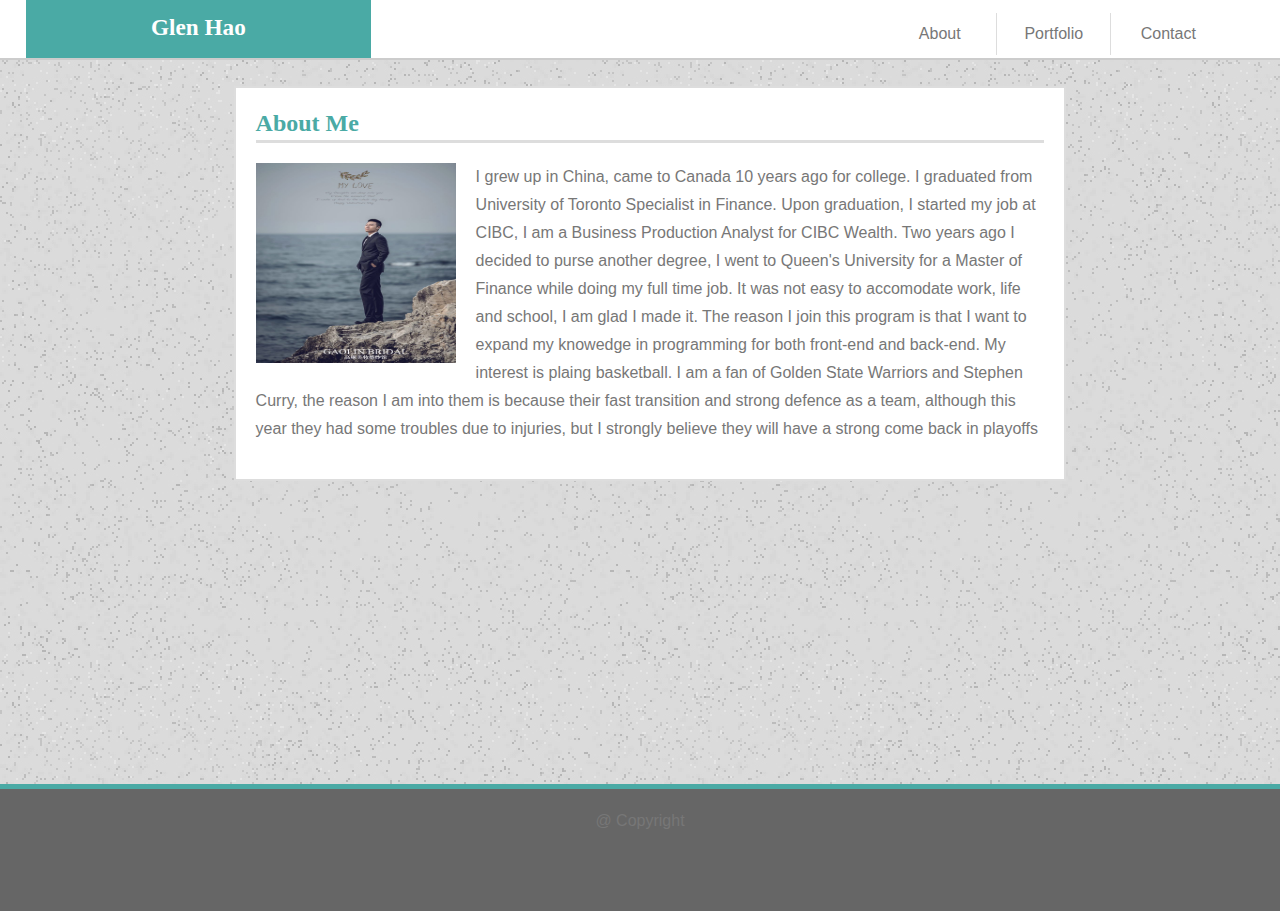
<file: index.html>
<!DOCTYPE html>
<html lang="en-us">
<head>

	<meta name="viewport" content="width=device-width, initial-scale=1">

    <meta charset="UTF-8">
	<title>My Portfolio</title>
	<!-- Linking CSS -->
	<link rel="stylesheet" href="assets/style.css">

</head>
<body>

	<div class="header-container">
		<header>Glen Hao</header>

		<nav>
			<ul>
				<li class="border"><a href="index.html">About</a></li>
				<li class="border"><a href="portfolio.html">Portfolio</a></li>
				<li><a href="contact.html">Contact</a></li>
			</ul>
		</nav>
	</div>
	

	<div class="main-container">
		<section id="main-bio">
			<h2>About Me</h2>
			<img id="bio-image" src="assets/image/IMG_4020.jpg" alt="Glen">
			<p>
				I grew up in China, came to Canada 10 years ago for college. I graduated from University of Toronto Specialist in Finance.
				Upon graduation, I started my job at CIBC, I am a Business Production Analyst for CIBC Wealth. Two years ago I decided to purse
				another degree, I went to Queen's University for a Master of Finance while doing my full time job. It was not easy to accomodate 
				work, life and school, I am glad I made it. The reason I join this program is that I want to expand my knowedge in programming for both
				front-end and back-end. 
				My interest is plaing basketball. I am a fan of Golden State Warriors and Stephen Curry, the reason I am into them is because their	
				fast transition and strong defence as a team, although this year they had some troubles due to injuries, but I strongly believe they will have
				a strong come back in playoffs
			
			</p>
    	</section>

	</div>

	<footer>&#64; Copyright</footer>
</body>
</file>
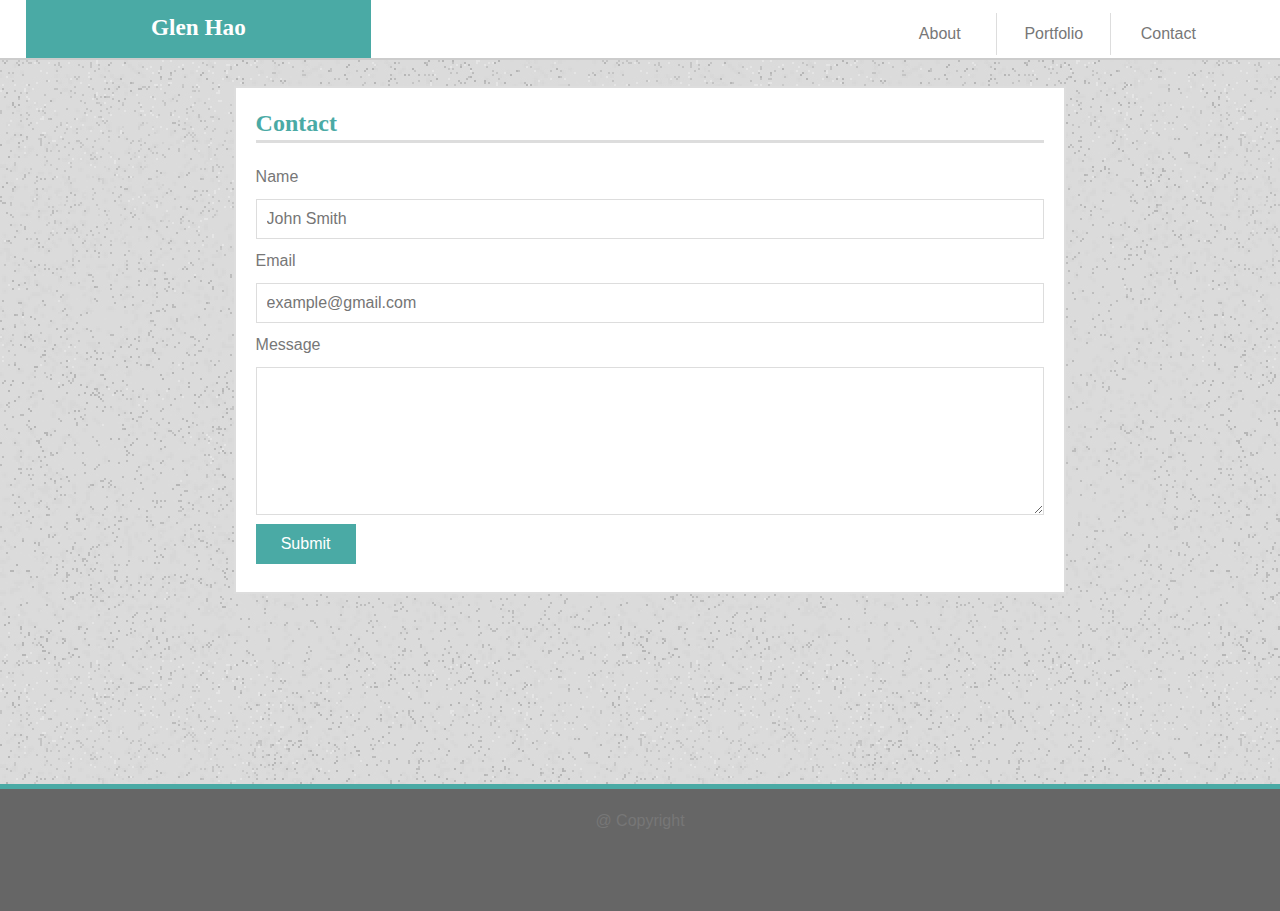
<file: contact.html>
<!DOCTYPE html>
<html lang="en-us">
<head>
	<!-- Document responsive across devices. -->
	<meta name="viewport" content="width=device-width, initial-scale=1">
	<!-- Document's character set. -->
    <meta charset="UTF-8">
	<title>My Portfolio</title>
	<!-- Linking CSS -->
	<link rel="stylesheet" type="text/css" href="assets/style.css">

</head>
<body>
		
	<div class="header-container">
		<header>Glen Hao</header>

		<nav>
			<ul>
				<li class="border"><a href="index.html">About</a></li>
				<li class="border"><a href="portfolio.html">Portfolio</a></li>
				<li><a href="contact.html">Contact</a></li>
			</ul>
		</nav>
	</div>
	
	<div class="main-container">
		<section id="contact-form">
			<h2>Contact</h2>
			<form id="contact" action="login.php" method="post">    
				<label for="name">Name</label><br>
				<input id="name" type="text" autocomplete="username" placeholder="John Smith" required><br>
				<label for="email">Email</label><br>
				<input id="email" type="email" name="email" autocomplete="email"
					   placeholder="example@gmail.com" required><br>
				<label for="textfield">Message</label><br>
				<textarea id="textfield" rows="7"></textarea><br>
				<button class="button" type="submit" name="submit">Submit</button>
			</form>
    	</section>

    
	</div>

	<footer>&#64; Copyright </footer>
</body>
</html>
</file>
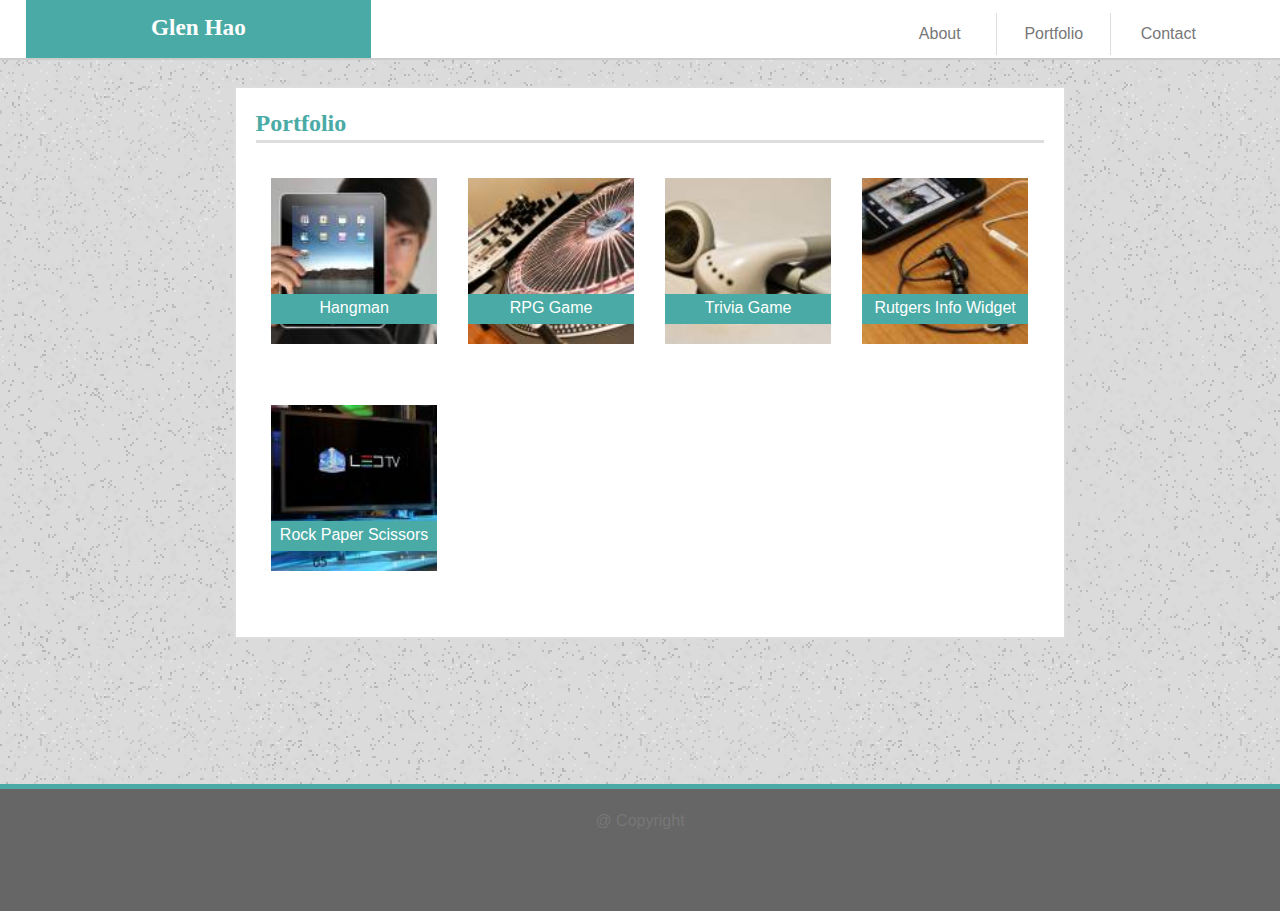
<file: portfolio.html>
<!DOCTYPE html>
<html lang="en-us">
<head>
	<meta name="viewport" content="width=device-width, initial-scale=1">
    <meta charset="UTF-8">
	<title>My Portfolio</title>
	<!-- Linking CSS -->
    <link rel="stylesheet" href="assets/style.css">
</head>
<body>

	<div class="header-container">
		<header>Glen Hao</header>

		<nav>
			<ul>
				<li class="border"><a href="index.html">About</a></li>
				<li class="border"><a href="portfolio.html">Portfolio</a></li>
				<li><a href="contact.html">Contact</a></li>
			</ul>
		</nav>
	</div>

	<div class="main-container">
		<section id="project-portfolio">
            <h2>Portfolio</h2>
            
			<ul class="project">
				<li class="box"><div><img class="project" src="assets/image/Hangman.jpg" alt="Project 1"><span class="project-title">Hangman</span></div></li>
				<li class="box"><div><img class="project" src="assets/image/RPG Game.jpg" alt="Project 1"><span class="project-title">RPG Game</span></div></li>
				<li class="box"><div><img class="project" src="assets/image/Trivia Game.jpg" alt="Project 1"><span class="project-title">Trivia Game</span></div></li>
				<li class="box"><div><img class="project" src="assets/image/Rutgers Info Widget.jpg" alt="Project 1"><span class="project-title">Rutgers Info Widget</span></div></li>
				<li class="box"><div><img class="project" src="assets/image/Rock Paper Scissors.jpg" alt="Project 1"><span class="project-title">Rock Paper Scissors</span></div></li>
			</ul>
    	</section>
    	
	</div>

	<footer>&#64; Copyright</footer>
</body>
</html>
</file>
<file: assets/style.css>
* {
    box-sizing: border-box;
  }

  body {
      color: #777777;
      font-family: 'Arial', 'Helvetica Neue', Helvetica, sans-serif;
      line-height: 175%;
      text-align: left;
      width: 100%;
      height: 90vh;
      margin: 0%;
      vertical-align: middle;
  }

  header	{
      float: left;
      background-color: #4aaaa5;
      border-bottom: none;
      color: #ffffff;
      height: 100%;
      width: 27%;
      margin-left: 2%;
      margin-bottom: 0;
      font-family: 'Georgia', Times, Times New Roman, serif;
      text-align: center;
      font-size: 145%;
      font-weight: bold;
      vertical-align: middle;
      padding-top: 1%;
  }

  h2
  	{   color: #4aaaa5;
        border-bottom:	3px solid #dddddd;
        font-family: 'Georgia', Times, Times New Roman, serif;
        margin-top: 1px;
        padding-bottom: 3px;
  }

  nav	{
      width: 27%;
      height: 100%;
      text-align: center;
      float: right;
      margin-right: 4%;
      padding-top: 1%
  }

  ul {
      list-style: none;
      margin: 0;
      padding: 0;
  }

  li {
      float: left;
      width: 33%;
      padding: 2%;
  }

  li.border {
      border-right: .01em solid #dddddd;
      padding: 2%;
  }

  a {
      color: #777777;
      text-decoration: none;
  }

  a:hover {
    color: #4aaaa5;
  }


  section	{
      background-color: #ffffff;
      float: left;
      color: #777777;
      padding: 5%;
      border: 2px solid #dddddd;
  }

  input,
  textarea {
      width: 100%;
      padding: 10px 20px 10px 10px;
      margin: 8px 0;
      border-color: #dddddd;
      border-style: solid;
      border-width: thin;
  }


  input,
  textarea,
  input::-webkit-input-placeholder {
      font-size: 16px;
  }

  footer {
      clear: both;
      margin: 0 auto;
      vertical-align: middle;
      padding: 18px;
      height: 15%;
      background-color: #666666;
      width: 100%;
      border-bottom: none;
      color: #777777;
      text-align: center;
  }

  .header-container {
      border-bottom: 2px solid #cccccc;
      background-color: #ffffff;
      height: 60px;
  }

  .main-container {
      clear: both;
      overflow: auto;
      margin: 0 auto;
      background-image: url("image/backgroud_photo.jpg");
      height: 90%;
      width: 100%;
      border-bottom: 5px solid #4aaaa5;
  }

  .box {
      display: inline-block;
      width: 25%;
      height: 10%;
      margin: 0%;
  }


  .project {
      float: left;
      position: relative;
      top:	0px;
      width: 100%;
  }

  .project-title {
      float: left;
      position: relative;
      top: -50px;
      width: 100%;
      height: 30px;
      background-color: #4aaaa5;
      color: #ffffff;
      text-align: center;
  }

  .button {
      background-color: #4aaaa5;
      color: #ffffff;
      width: 100px;
      height: 40px;
      font-size: 16px;
      border: none;
      position: relative;
      top: -8px;
  }

  /* Button turns dark on hover. */
  .button:hover {
      background-color: #374865;
  }


  #main-bio,
  #contact-form,
  #project-portfolio {
      position: relative;
      text-align: left;
      width: 65%;
      margin-top: 2%;
      margin-left: 2%;
      margin-bottom: 2%;
      height: auto;
      padding: 20px;
      transform: translateX(25%);

  }

  #bio-image {
      clear: both;
      float: left;
      margin-right: 20px;
      width: 200px;
      height: 200px;
  }


  @media screen and (max-width: 980px) {


  }



  @media screen and (max-width: 768px) {

      .left-align {
          width: inherit;
      }



      .box {
          width: 50%;
      }



      #main-bio,
      #contact-form,
      #project-portfolio {
          clear: both;
          /* float: left; */
          overflow: auto 0;
          width: 96%;
          margin: 2%;
          transform: translateX(0);
      }

  }


  @media screen and (max-width: 640px) {


      header	{
          float: left;
          background-color: #4aaaa5;
          border-bottom: none;
          color: #ffffff;
          height: 100%;
          width: 100%;
          margin-bottom: 0;
          font-family: 'Georgia', Times, Times New Roman, serif;
          text-align: center;
          font-weight: bold;
          vertical-align: middle;
          padding-top: 3%;
          margin-left: 0%;
      }

      nav	{
          clear: both;
          width: 100%;
          text-align: center;
          float: left;
          border-bottom: 2px solid #cccccc;
      }

      p {
          margin-top: 15px;
      }

      .header-container {
          border-bottom: none;

          z-index: -1;
      }

      .box {
          width: 100%;
      }


   #main-bio {
          clear: both;
          float: left;
          overflow: auto 0;
          width: initial;
          margin: 2%;
      }


      #bio-image {
          width: 100%;
          height: 100%;
          margin-bottom: 15px;
      }

  }
</file>
